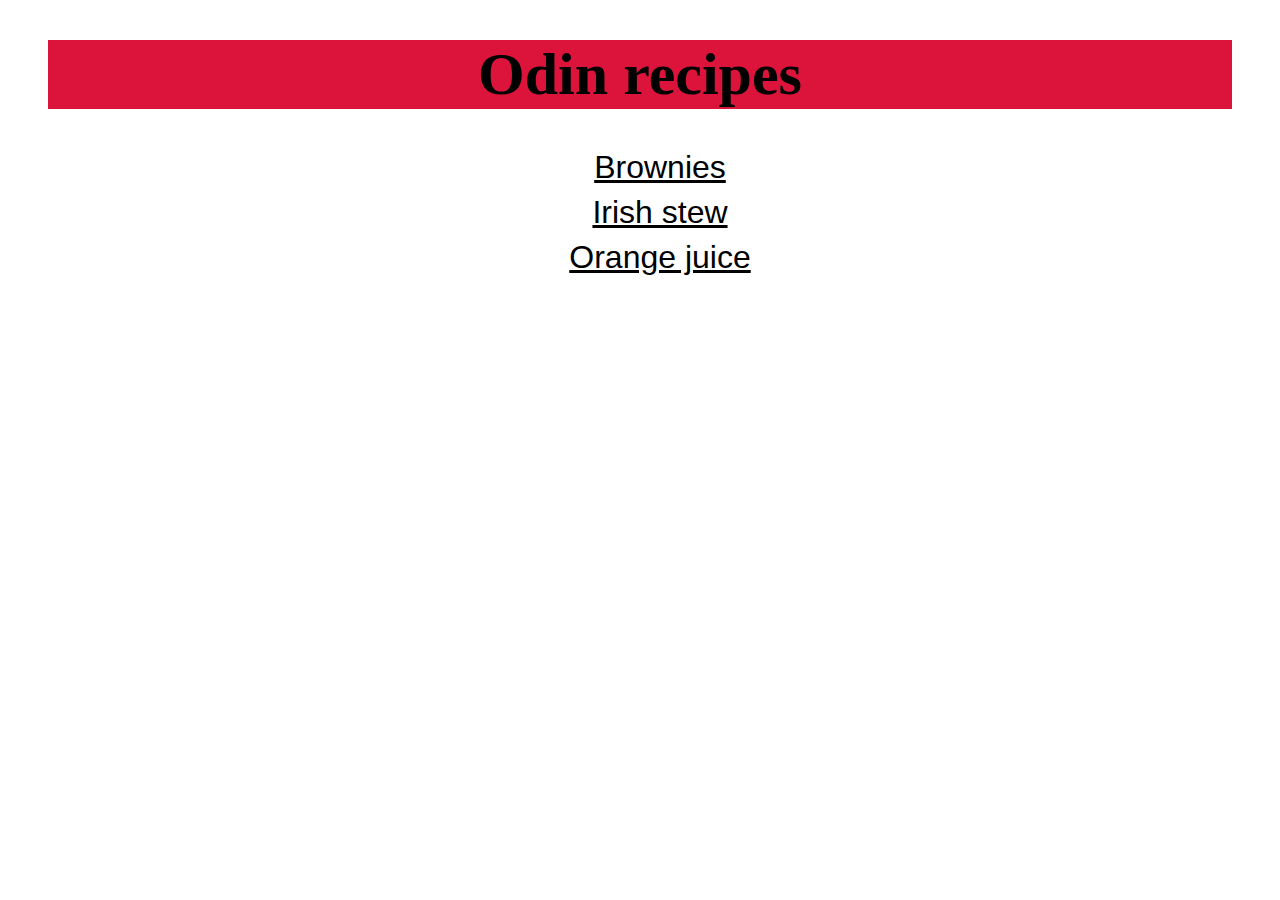
<file: index.html>
<!DOCTYPE html>
<html lang="en">
<head>
    <meta charset="UTF-8">
    <meta name="viewport" content="width=device-width, initial-scale=1.0">
    <link rel="stylesheet" href="./css/style.css">
    <title>Odin recipes</title>
</head>
<body>
    <h1>Odin recipes</h1>

    <ul>
        <li><a href="./recipes/brownies.html">Brownies</li>
        <li><a href="./recipes/irish-stew.html">Irish stew</li>
        <li><a href="./recipes/orange-juice.html">Orange juice</li>
    </ul>

    <!-- link to each recipes with <a href="recipes/recipename.html">Recipe Title</a> -->

</body>
</html>
</file>
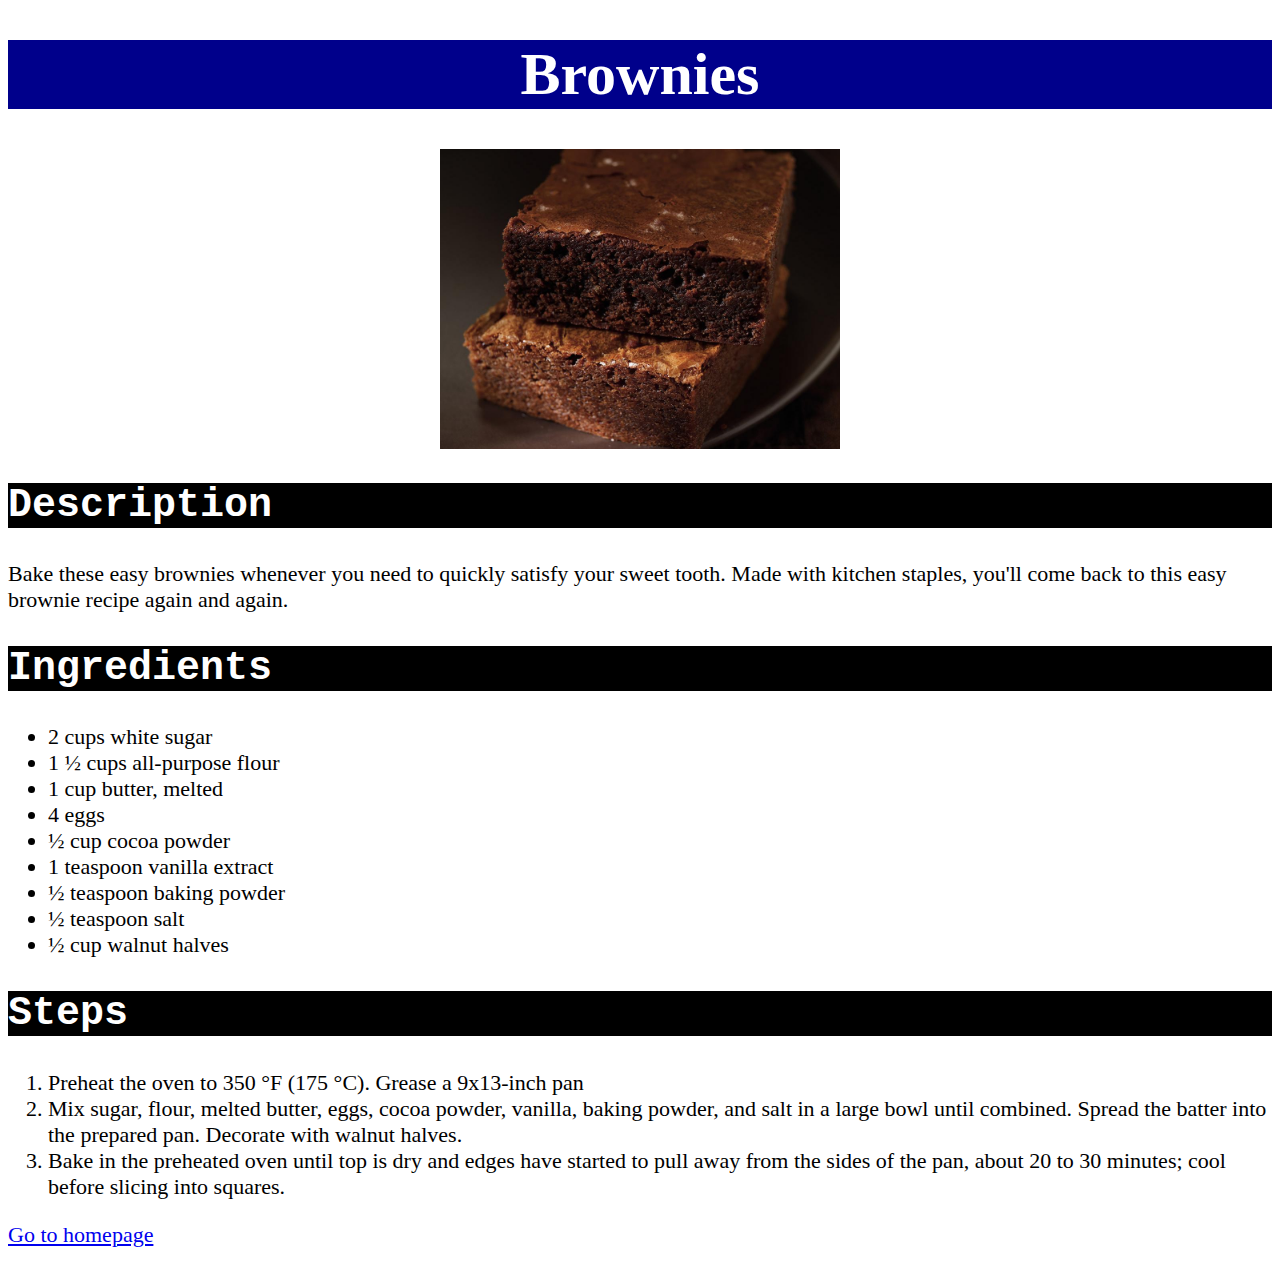
<file: recipes/brownies.html>
<!DOCTYPE html>
<html lang="en">
<head>
    <meta charset="UTF-8">
    <meta name="viewport" content="width=device-width, initial-scale=1.0">
    <link rel="stylesheet" href="../css/recipe-style.css">
    <title>Brownies</title>
</head>
<body>
    <!-- Recipes template to use for every recipes on the website -->

    <h1>Brownies</h1>
    <!-- insert picture of the final dish -->
        <img src="../images/brownies.jpg" alt="yummy brownies">
        <h2>Description</h2>
            <p>Bake these easy brownies whenever you need to quickly 
                satisfy your sweet tooth. Made with kitchen staples, 
                you'll come back to this easy brownie recipe again and 
                again.</p>

        <h2>Ingredients</h2>
        <!-- list of ingredients and steps -->

            <ul>
                <li>2 cups white sugar</li>
                <li>1 ½ cups all-purpose flour</li>
                <li>1 cup butter, melted</li>
                <li>4 eggs</li>
                <li>½ cup cocoa powder</li>
                <li>1 teaspoon vanilla extract</li>
                <li>½ teaspoon baking powder</li>
                <li>½ teaspoon salt</li>
                <li>½ cup walnut halves</li>
            </ul>
        
        <h2>Steps</h2>
            <!-- Steps -->

            <ol>
                <li>Preheat the oven to 350 °F (175 °C). Grease a 9x13-inch pan</li>
                <li>Mix sugar, flour, melted butter, eggs, 
                    cocoa powder, vanilla, baking powder, and salt in a 
                    large bowl until combined. Spread the batter into the 
                    prepared pan. Decorate with walnut halves.</li>
                <li>Bake in the preheated oven until top is dry and edges 
                    have started to pull away from the sides of the pan, 
                    about 20 to 30 minutes; cool before slicing into 
                    squares.</li>
            </ol>



    <!-- Steps -->

    <P><a href="../index.html">Go to homepage</a></P>
</body>
</html>
</file>
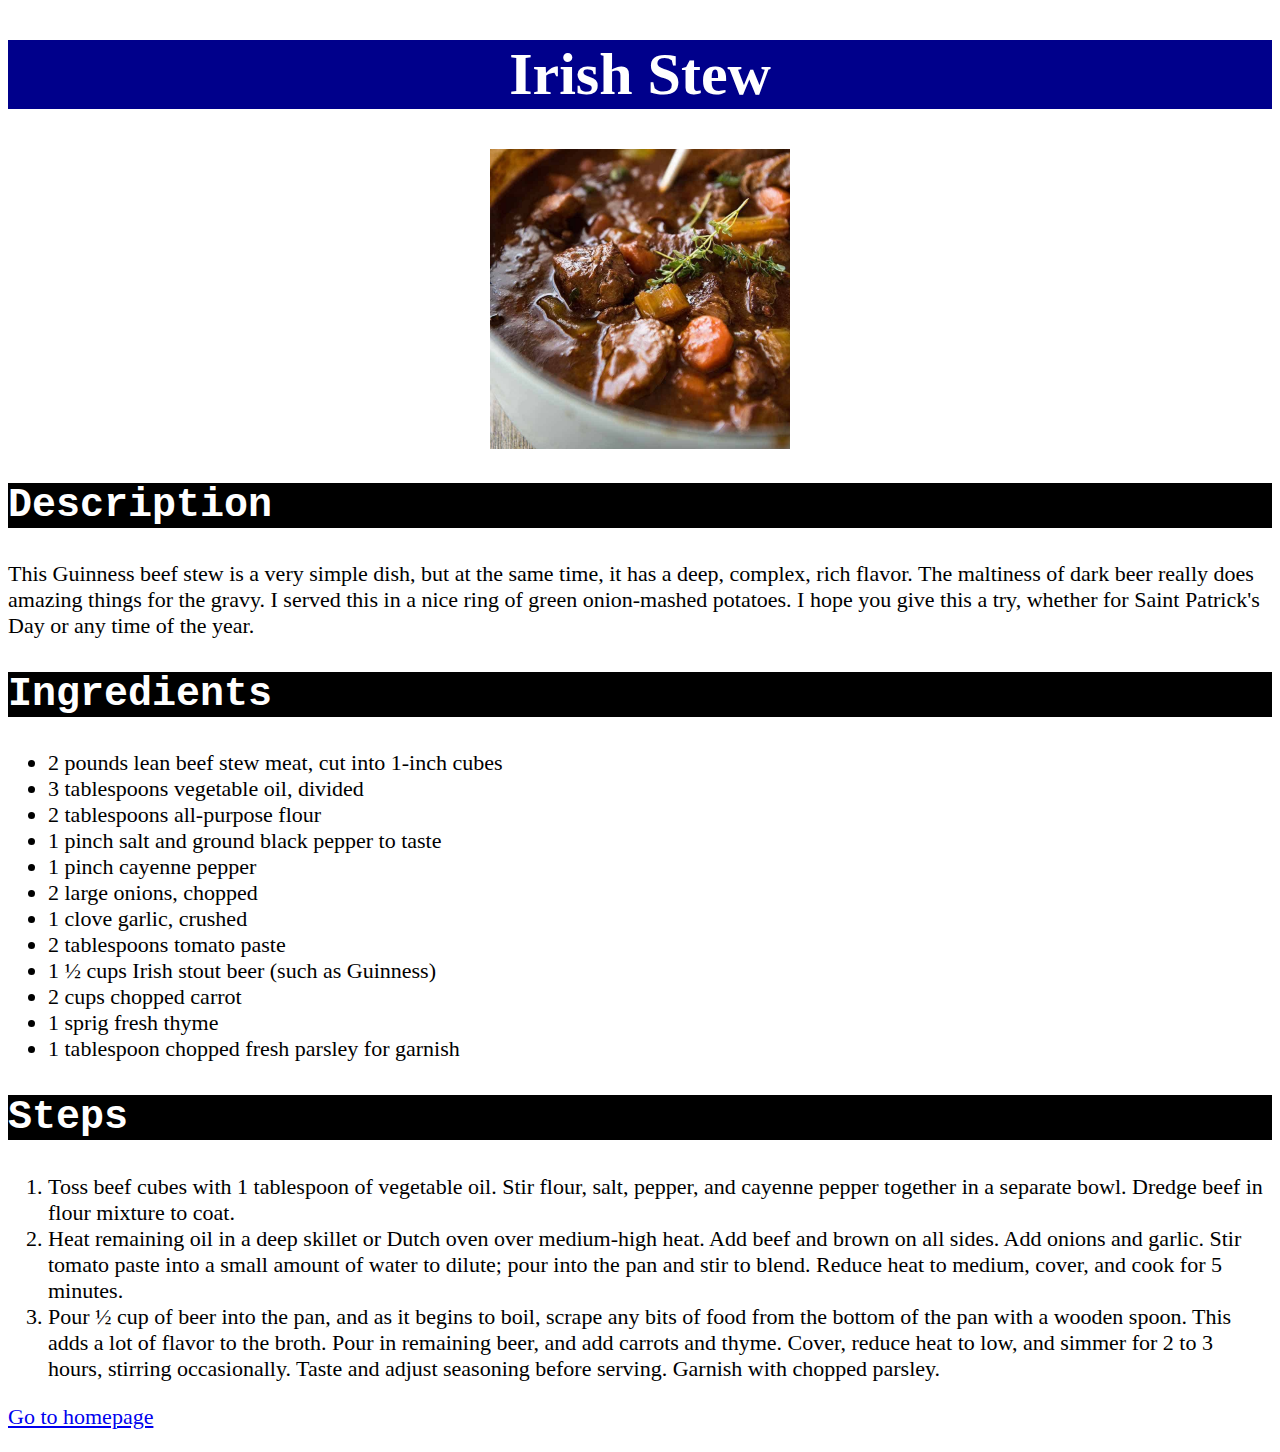
<file: recipes/irish-stew.html>
<!DOCTYPE html>
<html lang="en">
<head>
    <meta charset="UTF-8">
    <meta name="viewport" content="width=device-width, initial-scale=1.0">
    <link rel="stylesheet" href="../css/recipe-style.css">
    <title>Irish Stew</title>
</head>
<body>
    <!-- Recipes template to use for every recipes on the website -->

    <h1>Irish Stew</h1>
    <!-- insert picture of the final dish -->
        <img src="../images/irish-stew.jpg" alt="comfy irish stew">
        <h2>Description</h2>
            <p>This Guinness beef stew is a very simple dish, 
                but at the same time, it has a deep, complex, 
                rich flavor. The maltiness of dark beer really 
                does amazing things for the gravy. I served this in a 
                nice ring of green onion-mashed potatoes. I hope you give 
                this a try, whether for Saint Patrick's Day or any time
                 of the year.</p>

        <h2>Ingredients</h2>
        <!-- list of ingredients and steps -->

            <ul>
                <li>2 pounds lean beef stew meat, cut into 1-inch cubes</li>
                <li>3 tablespoons vegetable oil, divided</li>
                <li>2 tablespoons all-purpose flour</li>
                <li>1 pinch salt and ground black pepper to taste</li>
                <li>1 pinch cayenne pepper</li>
                <li>2 large onions, chopped</li>
                <li>1 clove garlic, crushed</li>
                <li>2 tablespoons tomato paste</li>
                <li>1 ½ cups Irish stout beer (such as Guinness)</li>
                <li>2 cups chopped carrot</li>
                <li>1 sprig fresh thyme</li>
                <li>1 tablespoon chopped fresh parsley for garnish</li>
            </ul>
        
        <h2>Steps</h2>
            <!-- Steps -->

            <ol>
                <li>Toss beef cubes with 1 tablespoon of vegetable
                     oil. Stir flour, salt, pepper, and cayenne pepper 
                     together in a separate bowl. Dredge beef in flour 
                     mixture to coat.</li>
                <li>Heat remaining oil in a deep skillet or Dutch 
                    oven over medium-high heat. Add beef and brown on all 
                    sides. Add onions and garlic. Stir tomato paste into 
                    a small amount of water to dilute; pour into the pan 
                    and stir to blend. Reduce heat to medium, cover, and 
                    cook for 5 minutes.</li>
                <li>Pour ½ cup of beer into the pan, and as it 
                    begins to boil, scrape any bits of food from the 
                    bottom of the pan with a wooden spoon. This adds a 
                    lot of flavor to the broth. Pour in remaining beer, 
                    and add carrots and thyme. Cover, reduce heat to low, 
                    and simmer for 2 to 3 hours, stirring occasionally. 
                    Taste and adjust seasoning before serving. Garnish 
                    with chopped parsley.</li>
            </ol>



    <!-- Steps -->

    <P><a href="../index.html">Go to homepage</a></P>
</body>
</html>
</file>
<file: css/style.css>
h1 {
    text-align: center;
    background-color: crimson;
    font-size: 60px;
    font-family: Georgia, Garamond, serif;
    margin: 40px;
    text-align: center;
}

ul {
    font-size: 32px;
    font-family: Helvetica, Verdana, sans-serif;
    color: #000000;
    list-style-type: none;
    text-align: center;
    
}

li {
    margin: 8px;
}

a, a:visited, a:hover, a:active {
    color: inherit;
}
</file>
<file: css/recipe-style.css>
img {
    height: 300px;
    width: auto;
    margin: auto;
    display: block;
}

h1,
h2 {
    color: rgb(255,255,255);
}

h1 {
    text-align: center;
    background-color: darkblue;
    font-size: 60px;
    font-family: Cambria, Cochin, Georgia, Times, 'Times New Roman', serif;
}

h2 {
    font-size: 40px;
    font-family: 'Courier New', Courier, monospace;
    background-color: #000000;
}

p,
ul,
ol {
    font-size: 22px;
}
</file>
